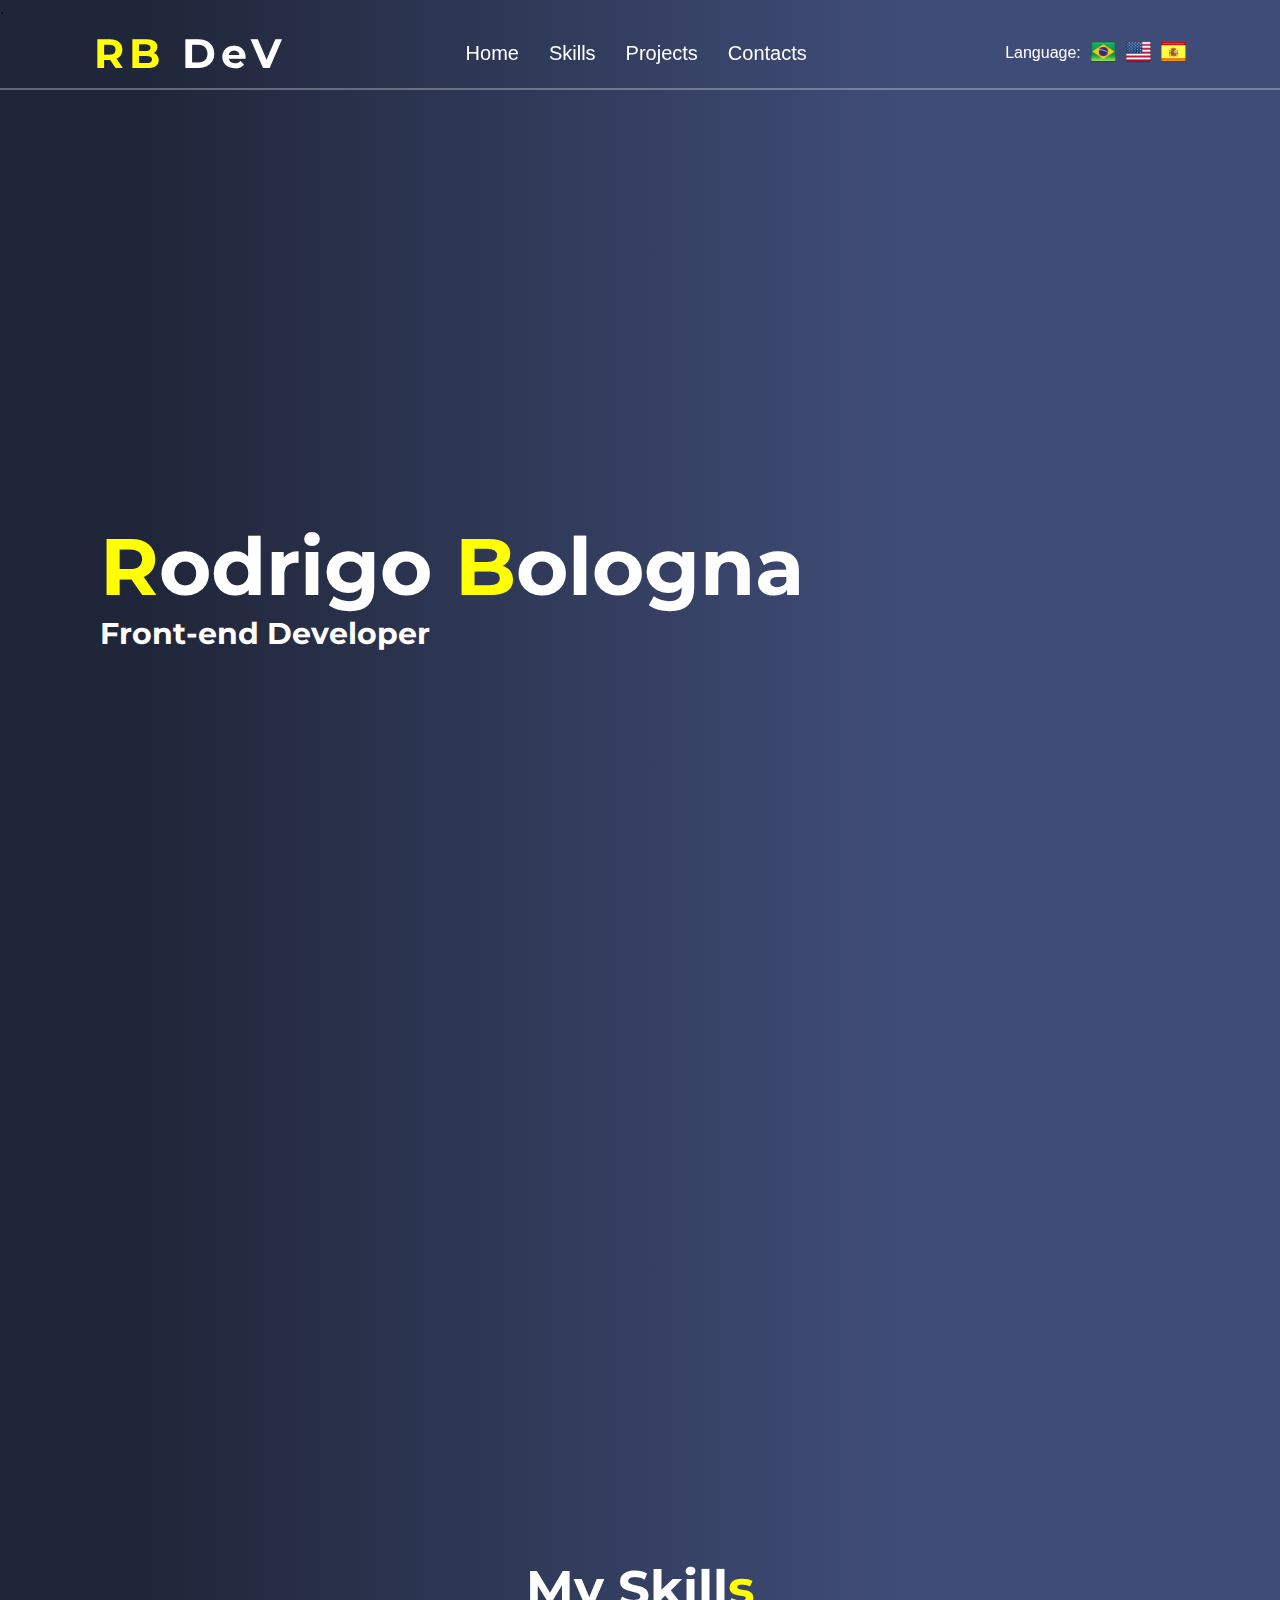
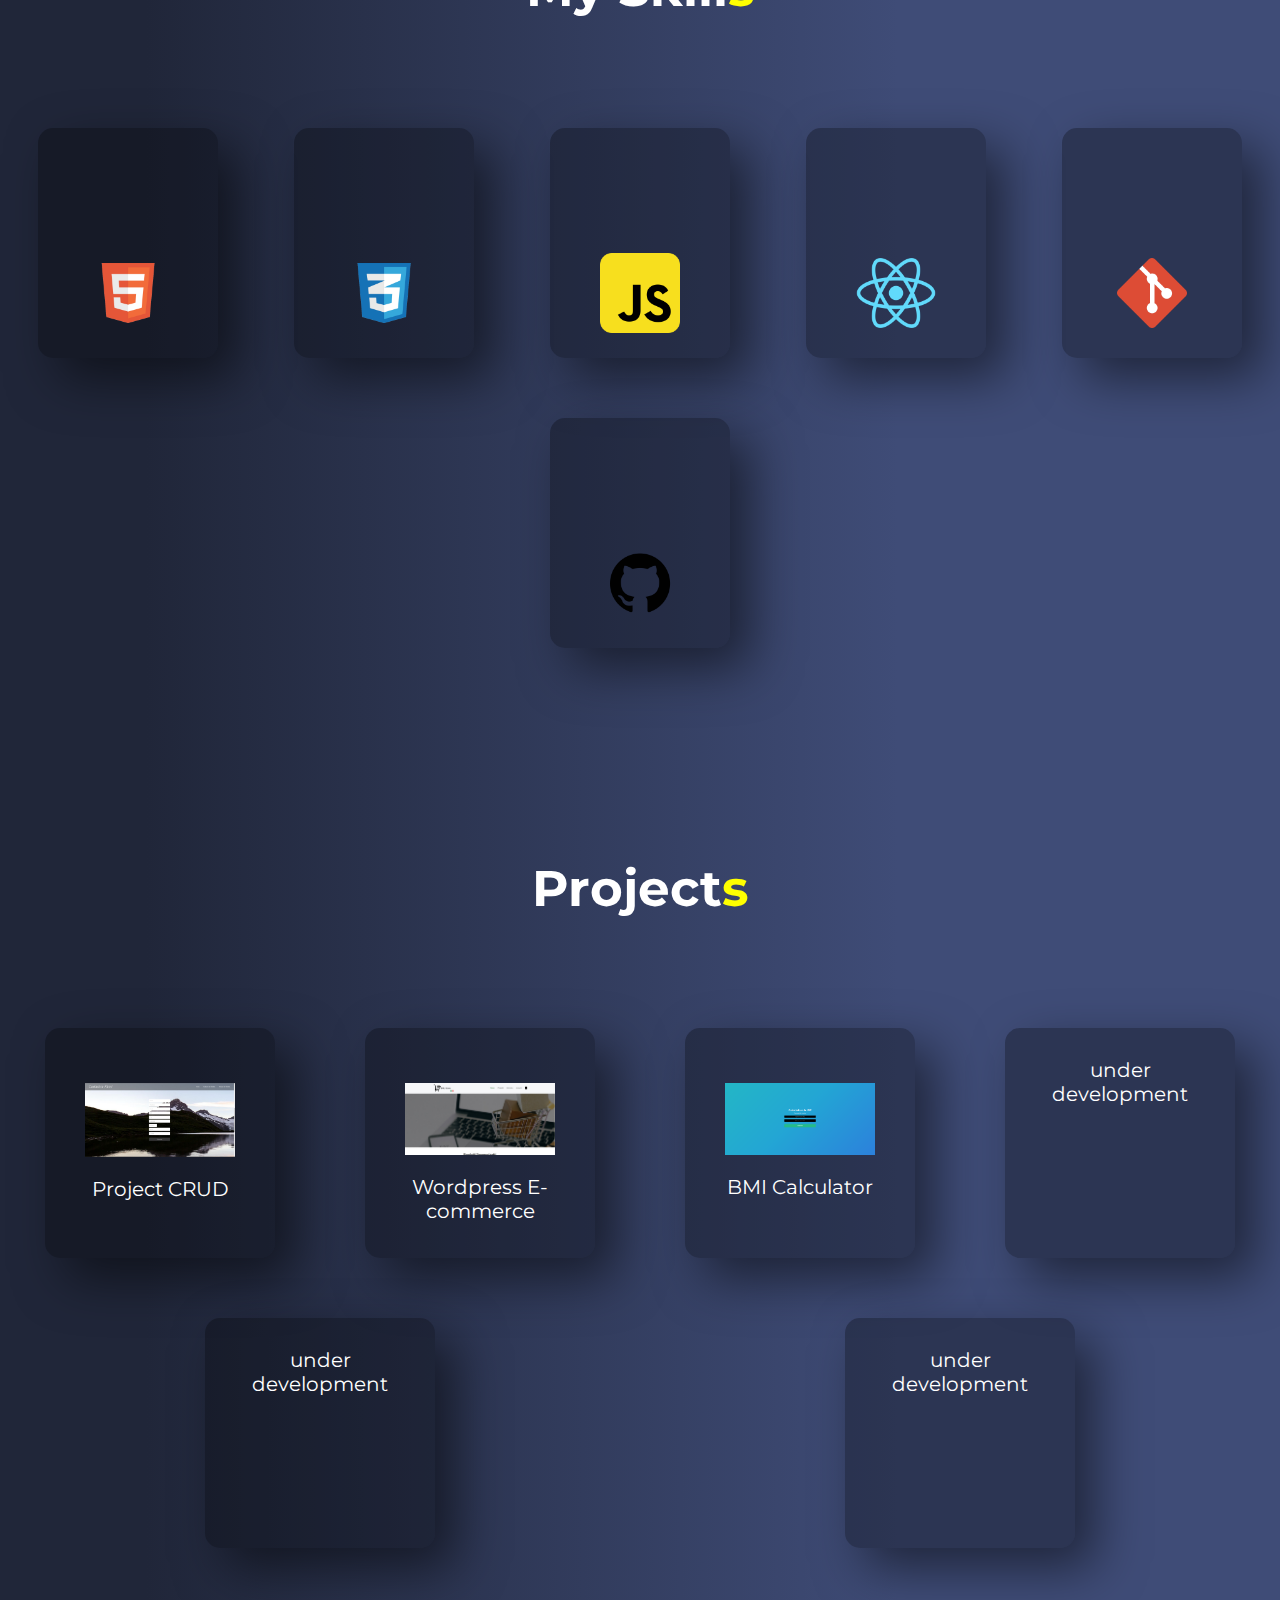
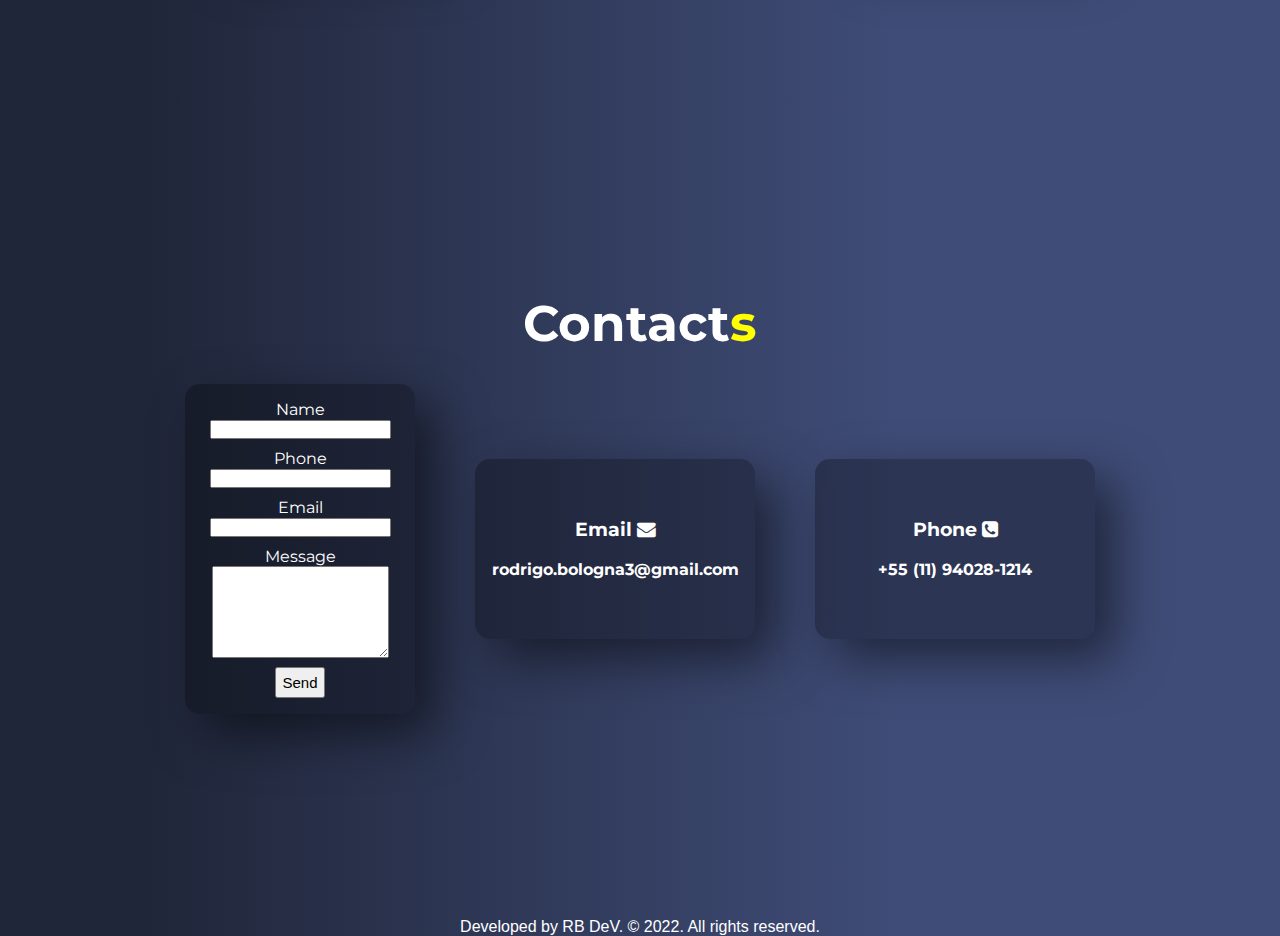
<file: index.html>
<!DOCTYPE html>
<html lang="pt-BR">
<head>
    <!-- Google Tag Manager -->
<script>(function(w,d,s,l,i){w[l]=w[l]||[];w[l].push({'gtm.start':
    new Date().getTime(),event:'gtm.js'});var f=d.getElementsByTagName(s)[0],
    j=d.createElement(s),dl=l!='dataLayer'?'&l='+l:'';j.async=true;j.src=
    'https://www.googletagmanager.com/gtm.js?id='+i+dl;f.parentNode.insertBefore(j,f);
    })(window,document,'script','dataLayer','GTM-NQLQP57');</script>
    <!-- End Google Tag Manager -->
    <meta charset="UTF-8">
    <meta name="viewport" content="width=device-width, initial-scale=1.0">
    <link rel="preconnect" href="https://fonts.googleapis.com">
<link rel="preconnect" href="https://fonts.gstatic.com" crossorigin>
<link href="https://fonts.googleapis.com/css2?family=Grandstander:wght@500&family=Montserrat:wght@200;300&family=Play&family=Shizuru&display=swap" rel="stylesheet">
<link rel="stylesheet" href="https://cdnjs.cloudflare.com/ajax/libs/font-awesome/4.7.0/css/font-awesome.min.css">

    <link rel="stylesheet" href="style.css">
    <title>Rodrigo DeV</title>
</head>

<body>
    <!-- Google Tag Manager (noscript) -->
<noscript><iframe src="https://www.googletagmanager.com/ns.html?id=GTM-NQLQP57"
    height="0" width="0" style="display:none;visibility:hidden"></iframe></noscript>
    <!-- End Google Tag Manager (noscript) -->
    <header id="header">
        .
        <div class="menu" id="menu">
            <div class="logo">
                <h3><span>RB</span> DeV</h3>
            </div>
            <nav>
                <ul>    
                    <a href="#header">
                        <li>Home</li>
                    </a>
                    <a href="#habilidades">
                        <li>Skills</li>
                    </a>
                    <a href="#projetos">
                        <li>Projects</li>
                    </a>
                    <a href="#footer">
                        <li>Contacts</li>
                    </a>
                </ul>
            </nav>
            <div class="language">
                <p>Language:</p>
                <ul>
                    <a href="./pt.html"><img id="flag" src="./img/flagofBrazil_6577.png" alt=""></a>
                    <a href="./index.html"><img src="./img/UnitedStatesflag_6361.png" alt=""></a>
                    <a href="./esp.html"><img src="./img/FlagofSpain_6390.png" alt=""></a>
                </ul>
            </div>
        </div>
        
    </header>
    <section class="mid" id="mid">
        <h1><span>R</span>odrigo <span>B</span>ologna</h1>
        <h2>Front-end Developer</h2>
    </section>
    <section class="habilidades" id="habilidades">
        <h2>My Skill<span>s</span></h2>
        <div class="container">
            <div class="card">
                <img src="./img/5352-html5_102567.png" alt="">
                <div class="content">
                    <p>HTML5 is a markup language for the web and is a key Internet technology. This new version brings
                        important changes regarding the role of HTML in the web world, through new features such as
                        semantics and accessibility.</p>
                </div>
            </div>
            <div class="card">
                <img src="./img/5351-css3_102605.png" alt="">
                <div class="content">
                    <p>
                        CSS3 is the third version of the famous Cascading Style Sheets, which defines styles for a web
                        project. With transition effects, image, background image and others, you can create unique styles
                        for your web projects, changing different design aspects in the page layout.
                    </p>
                </div>
            </div>
            <div class="card">
                <img src="./img/javascript_icon_130900.png" alt="">
                <div class="content">
                    <p>
                        JavaScript is a structured, interpreted programming language. Along with HTML and CSS, the
                        JavaScript is one of the three main technologies on the web. JavaScript enables interactive pages
                        and,
                        therefore it is an essential part of web applications..</p>
                </div>
            </div>
            <div class="card">
                <img src="./img/react_original_logo_icon_146374.png" alt="">
                <div class="content">
                    <p>
                        React is an open source JavaScript library focused on creating user interfaces
                        (frontend) on web pages. It is maintained by Facebook, Instagram, other companies and a community of
                        individual developers</p>
                </div>
            </div>
            <div class="card">
                <img src="./img/file_type_git_icon_130581.png" alt="">
                <div class="content">
                    <p>Git is a distributed version control system, mainly used in the development of
                        software, but can be used to log the edit history of any file type.</p>
                </div>
            </div>
            <div class="card">
                <img src="./img/github_git_icon_145985.png" alt="">
                <div class="content">
                    <p>
                        GitHub is a source code and file hosting platform with version control using Git. It allows
                        programmers, utilities or any registered user on the platform to contribute to private and/or Open
                        Source projects from anywhere in the world. </p>
                </div>
            </div>
        </div>
    </section>
    <section class="habilidades" id="projetos">
        <h2>Project<span>s</span></h2>
        <div class="container">
            <div class="card">
            
                <a href="https://cadastrafacil2.netlify.app/" target="_blank"><img src="./img/cadastra_facil.png" alt=""></a>
                <div class="content">
                    <p>Project CRUD</p>
            
                </div>
            </div>
            <div class="card">
                <a href="https://brlstore.netlify.app/" target="_blank"><img src="./img/WhatsApp Image 2022-01-24 at 10.01.03.jpeg" alt=""></a>
                <div class="content">
                    <p>Wordpress E-commerce</p>
                </div>
            </div>
            <div class="card">
                <a href="https://calculameuimc.netlify.app/" target="_blank"><img src="./img/Captura de tela de 2022-02-04 14-57-18.png" alt=""></a>
                <div class="content">
                    <p>BMI Calculator</p>
                </div>
            </div>
            <div class="card">
                
                <div class="content">
                    <p>under development</p>
                </div>
            </div>
            <div class="card">
               
                <div class="content">
                    <p>under development</p>
                </div>
            </div>
            <div class="card">
                
                <div class="content">
                    <p>under development</p>
                </div>
            </div>
        </div>
    </section>
    <section class="habilidades" id="contatos">
        <h2>Contact<span>s</span></h2>
        <div class="container">
            <div class="card" id="form">    
                <div class="content" >
                    <form action="https://formsubmit.co/rodrigo.bologna3@gmail.com" method="POST">
                        <input type="hidden" name="_autoresponse" value="Recebi sua mensagem, obrigado pelo contato e logo responderei!!">

                                           
                        <label>Name</label>
                        <input type="text" name="name">

                        <label>Phone</label>
                        <input type="text" name="phone" id="phone"  maxlength="15" minlength="11" onkeypress="mask(this, mphone);" onblur="mask(this, mphone);">
                        
                        <label>Email</label>
                        <input type="email" name="email" id="mail" >
                       
                        <label>Message</label>
                        <textarea name="message" id="mensagem" maxlength="150" rows="6" cols="20"></textarea>
                       
                        <button type="submit" onclick="validar()">Send</button>
                    </form>
                </div>
            </div>
            <div class="card" id="email">                  
                <div class="content">
                    
                    <h3>Email <i class="fa fa-envelope"></i></h3></br>
                    <a href="mailto:rodrigo.bologna3@gmail.com"><h4>rodrigo.bologna3@gmail.com</h4></a>
                </div>
            </div>
            <div class="card" id="tel">                  
                <div class="content">                    
                    <h3>Phone  <i class="fa fa-phone-square"></i></h3></br>
                    <a href="https://web.whatsapp.com/send?phone=5511940281214" target="_blank"><h4>+55 (11) 94028-1214</h4></a>
                   
                </div>
            </div>
    
    
        </div>
        </div>
    </section>
    <footer id="footer">
        <div class="copy">
            <p>Developed by RB DeV. © 2022. All rights reserved.</p>
        </div>
    </footer>
<script src="./index.js"></script>
</body>
</html>
</file>
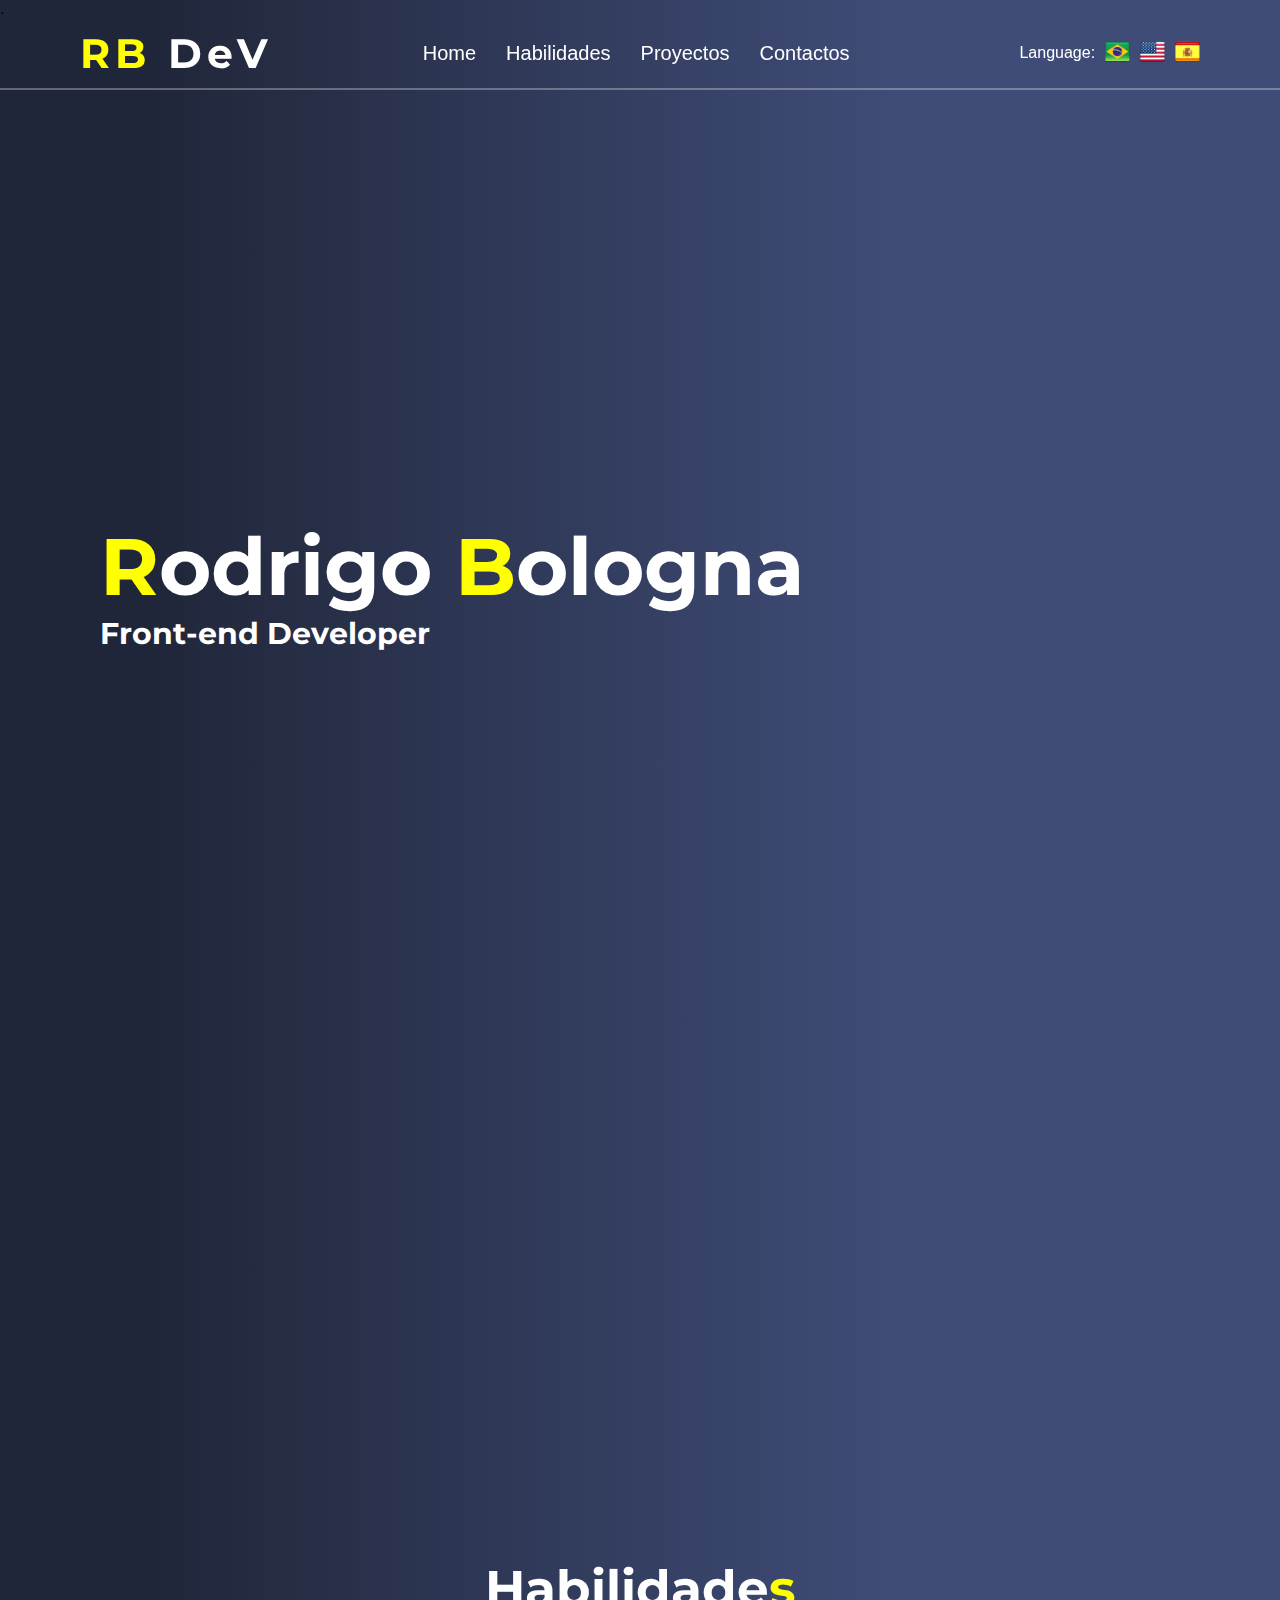
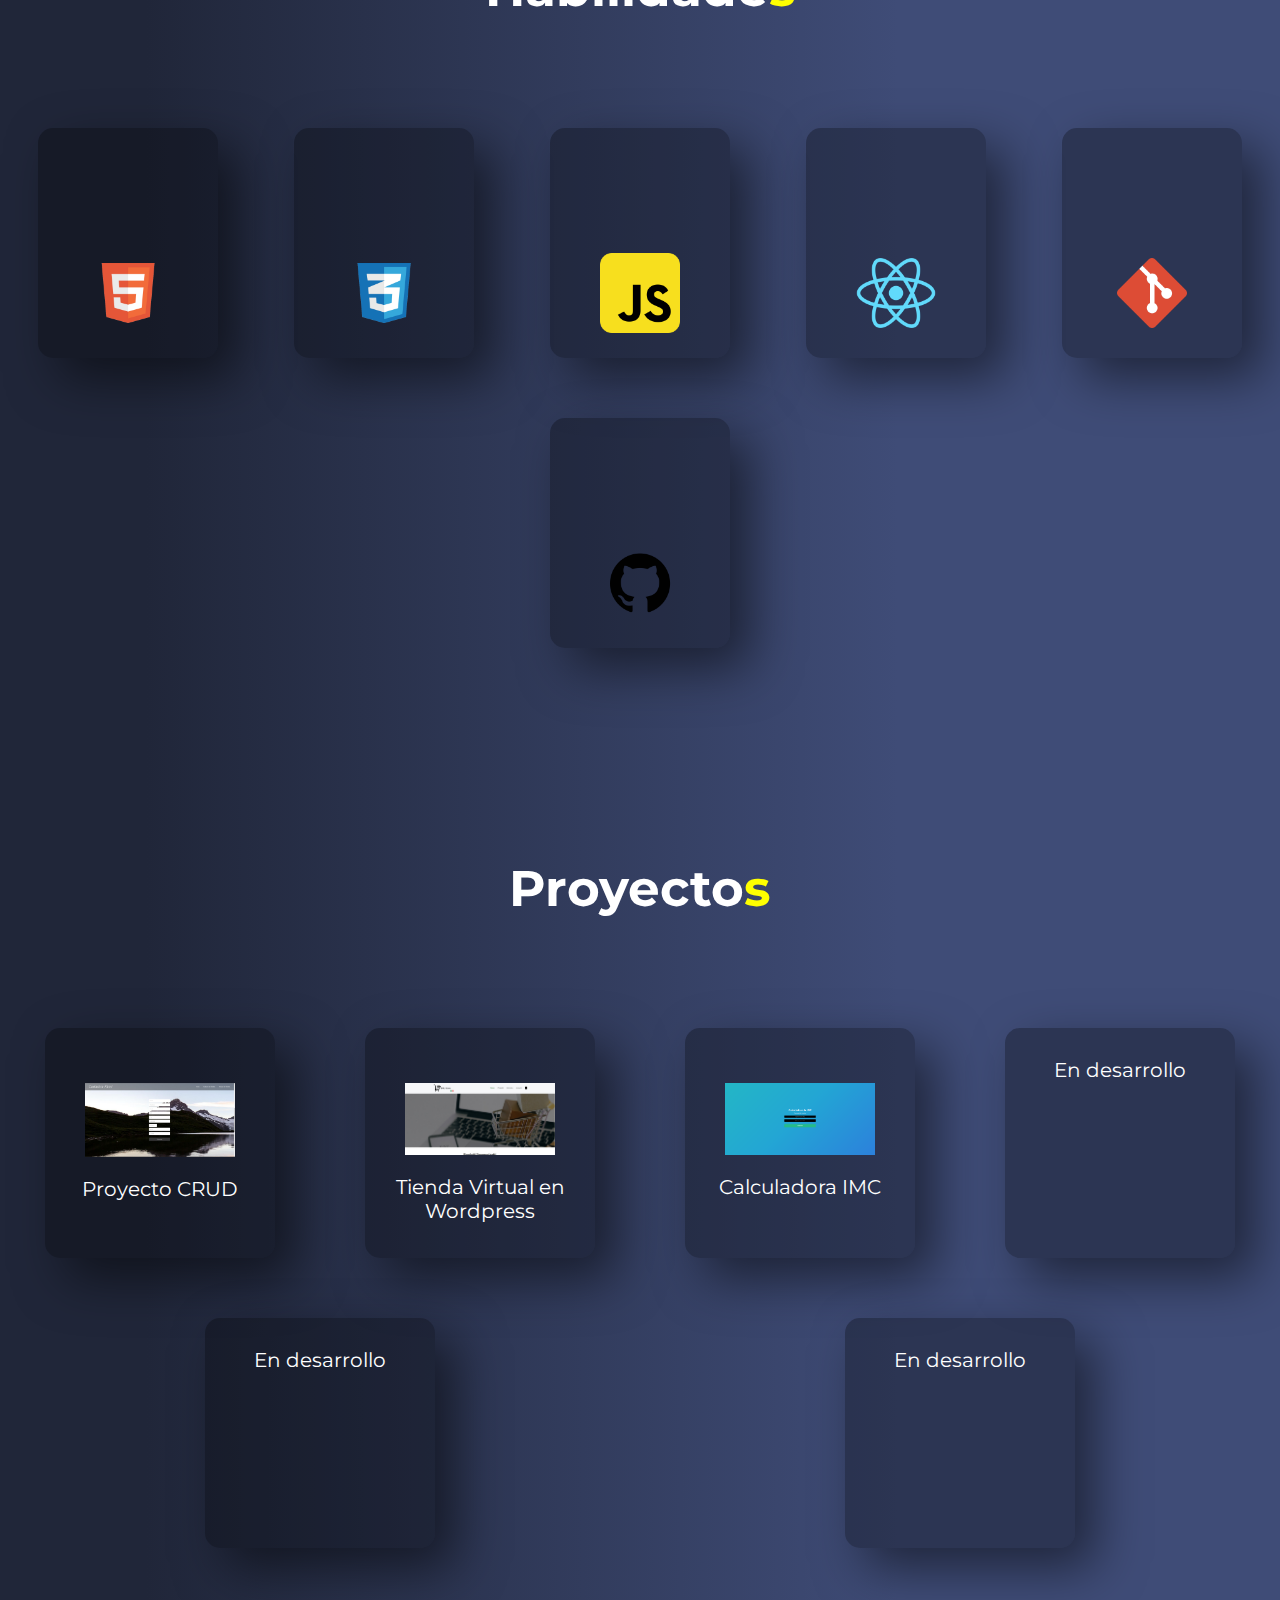
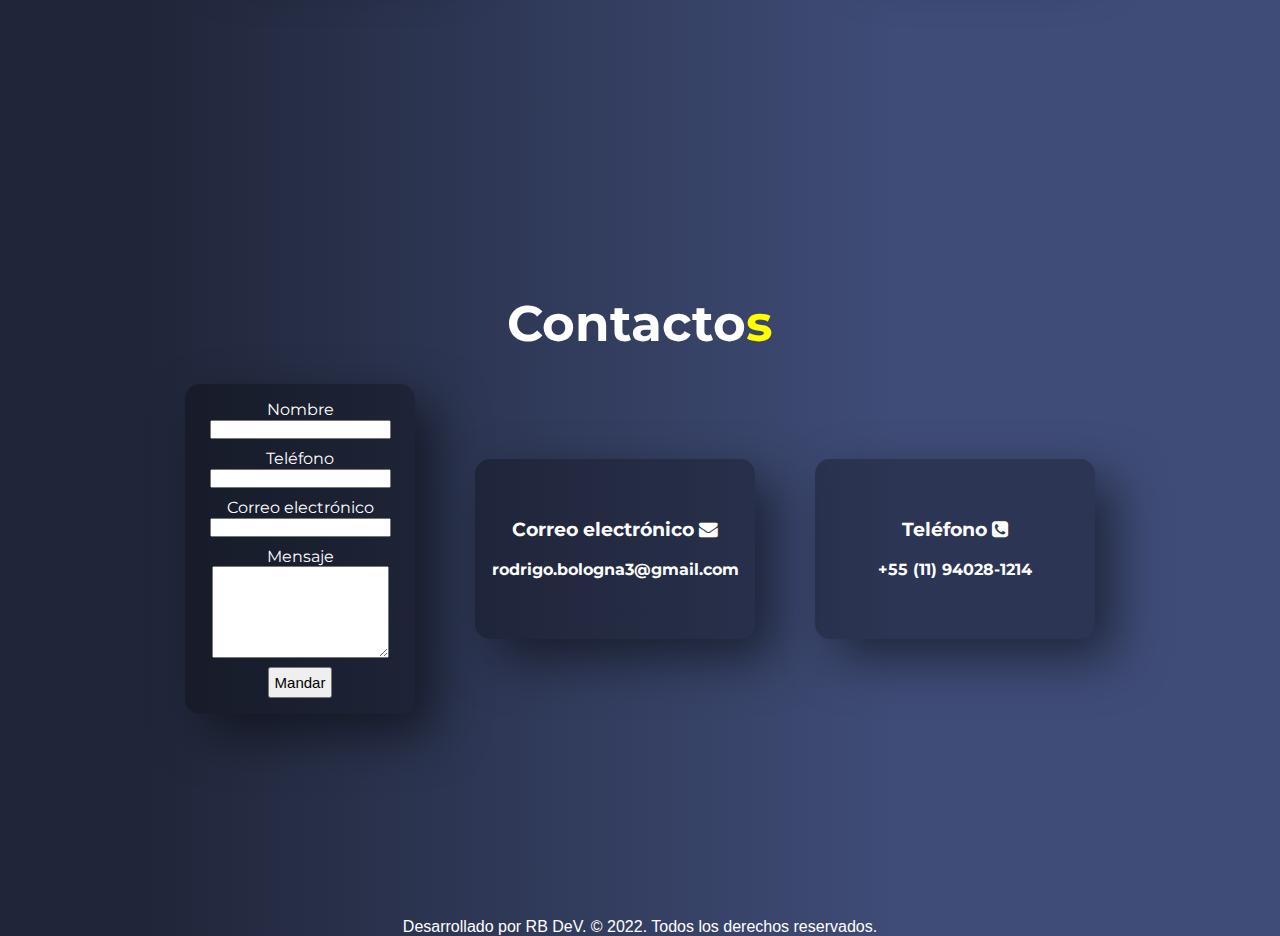
<file: esp.html>
<!DOCTYPE html>
<html lang="pt-BR">
<head>
    <!-- Google Tag Manager -->
<script>(function(w,d,s,l,i){w[l]=w[l]||[];w[l].push({'gtm.start':
    new Date().getTime(),event:'gtm.js'});var f=d.getElementsByTagName(s)[0],
    j=d.createElement(s),dl=l!='dataLayer'?'&l='+l:'';j.async=true;j.src=
    'https://www.googletagmanager.com/gtm.js?id='+i+dl;f.parentNode.insertBefore(j,f);
    })(window,document,'script','dataLayer','GTM-NQLQP57');</script>
    <!-- End Google Tag Manager -->
    <meta charset="UTF-8">
    <meta name="viewport" content="width=device-width, initial-scale=1.0">
    <link rel="preconnect" href="https://fonts.googleapis.com">
<link rel="preconnect" href="https://fonts.gstatic.com" crossorigin>
<link href="https://fonts.googleapis.com/css2?family=Grandstander:wght@500&family=Montserrat:wght@200;300&family=Play&family=Shizuru&display=swap" rel="stylesheet">
<link rel="stylesheet" href="https://cdnjs.cloudflare.com/ajax/libs/font-awesome/4.7.0/css/font-awesome.min.css">

    <link rel="stylesheet" href="style.css">
    <title>Rodrigo DeV</title>
</head>

<body>
    <!-- Google Tag Manager (noscript) -->
<noscript><iframe src="https://www.googletagmanager.com/ns.html?id=GTM-NQLQP57"
    height="0" width="0" style="display:none;visibility:hidden"></iframe></noscript>
    <!-- End Google Tag Manager (noscript) -->
    <header id="header">
        .
        <div class="menu" id="menu">
            <div class="logo">
                <h3><span>RB</span> DeV</h3>
            </div>
            <nav>
                <ul>    
                    <a href="#header">
                        <li>Home</li>
                    </a>
                    <a href="#habilidades">
                        <li>Habilidades</li>
                    </a>
                    <a href="#projetos">
                        <li>Proyectos</li>
                    </a>
                    <a href="#footer">
                        <li>Contactos</li>
                    </a>
                </ul>
            </nav>
            <div class="language">
                <p>Language:</p>
                <ul>
                    <a href="./pt.html"><img id="flag" src="./img/flagofBrazil_6577.png" alt=""></a>
                    <a href="./index.html"><img src="./img/UnitedStatesflag_6361.png" alt=""></a>
                    <a href="./esp.html"><img src="./img/FlagofSpain_6390.png" alt=""></a>
                </ul>
            </div>
        </div>
        
    </header>
    <section class="mid" id="mid">
        <h1><span>R</span>odrigo <span>B</span>ologna</h1>
        <h2>Front-end Developer</h2>
    </section>
    <section class="habilidades" id="habilidades">
        <h2>Habilidade<span>s</span></h2>
        <div class="container">
            <div class="card">
                <img src="./img/5352-html5_102567.png" alt="">
                <div class="content">
                    <p>HTML5 es un lenguaje de marcado para la web y es una tecnología clave de Internet. Esta nueva versión trae cambios importantes en cuanto al rol del HTML en el mundo web, a través de nuevas funcionalidades como la semántica y la accesibilidad.</p>
                </div>
            </div>
            <div class="card">
                <img src="./img/5351-css3_102605.png" alt="">
                <div class="content">
                    <p>CSS3 es la tercera versión de las famosas Cascading Style Sheets, que define estilos para un proyecto web. Con efectos de transición, imagen, imagen de fondo / fondo y otros, puede crear estilos únicos para sus proyectos web, cambiando diferentes aspectos de diseño en el diseño de la página.
                    </p>
                </div>
            </div>
            <div class="card">
                <img src="./img/javascript_icon_130900.png" alt="">
                <div class="content">
                    <p>JavaScript es un lenguaje de programación estructurado e interpretado. Junto con HTML y CSS, el
                        JavaScript es una de las tres tecnologías principales en la web. JavaScript habilita páginas interactivas y,
                        por lo tanto, es una parte esencial de las aplicaciones web.</p>
                </div>
            </div>
            <div class="card">
                <img src="./img/react_original_logo_icon_146374.png" alt="">
                <div class="content">
                    <p>React es una biblioteca de JavaScript de código abierto centrada en la creación de interfaces de usuario.
                        (frontend) en páginas web. Es mantenido por Facebook, Instagram, otras empresas y una comunidad de
                        desarrolladores individuales</p>
                </div>
            </div>
            <div class="card">
                <img src="./img/file_type_git_icon_130581.png" alt="">
                <div class="content">
                    <p>Git es un sistema de control de versiones distribuido, utilizado principalmente en el desarrollo de
                        software, pero se puede utilizar para registrar el historial de edición de cualquier tipo de archivo.</p>
                </div>
            </div>
            <div class="card">
                <img src="./img/github_git_icon_145985.png" alt="">
                <div class="content">
                    <p>GitHub es una plataforma de alojamiento de archivos y código fuente con control de versiones mediante Git. Permite a los programadores, utilidades o cualquier usuario registrado en la plataforma contribuir a proyectos privados y / o de código abierto desde cualquier parte del mundo. </p>
                </div>
            </div>
        </div>
    </section>
    <section class="habilidades" id="projetos">
        <h2>Proyecto<span>s</span></h2>
        <div class="container">
            <div class="card">
                
                <a href="https://cadastrafacil2.netlify.app/" target="_blank"><img src="./img/cadastra_facil.png" alt=""></a>
                <div class="content">
                    <p>Proyecto CRUD</p>
                
                </div>
            </div>
            <div class="card">
                <a href="https://brlstore.netlify.app/" target="_blank"><img src="./img/WhatsApp Image 2022-01-24 at 10.01.03.jpeg" alt=""></a>
                <div class="content">
                    <p>Tienda Virtual en Wordpress</p>
                </div>
            </div>
            <div class="card">
                <a href="https://calculameuimc.netlify.app/" target="_blank"><img src="./img/Captura de tela de 2022-02-04 14-57-18.png" alt=""></a> 
                <div class="content">
                    <p>Calculadora IMC</p>
                </div>
            </div>
            <div class="card">
                
                <div class="content">
                    <p>En desarrollo</p>
                </div>
            </div>
            <div class="card">
               
                <div class="content">
                    <p>En desarrollo</p>
                </div>
            </div>
            <div class="card">
                
                <div class="content">
                    <p>En desarrollo</p>
                </div>
            </div>
        </div>
    </section>
    <section class="habilidades" id="contatos">
        <h2>Contacto<span>s</span></h2>
        <div class="container">
            <div class="card" id="form">    
                <div class="content" >
                    <form action="https://formsubmit.co/rodrigo.bologna3@gmail.com" method="POST">
                        <input type="hidden" name="_autoresponse" value="Recebi sua mensagem, obrigado pelo contato e logo responderei!!">

                                           
                        <label>Nombre</label>
                        <input type="text" name="name">

                        <label>Teléfono</label>
                        <input type="text" name="phone" id="phone"  maxlength="15" minlength="11" onkeypress="mask(this, mphone);" onblur="mask(this, mphone);">
                        
                        <label>Correo electrónico</label>
                        <input type="email" name="email" id="mail"  >
                       
                        <label>Mensaje</label>
                        <textarea name="message" id="mensagem" maxlength="150" rows="6" cols="20"></textarea>
                       
                        <button type="submit" onclick="validar()">Mandar</button>
                    </form>
                </div>
            </div>
            <div class="card" id="email">                  
                <div class="content">
                    
                    <h3>Correo electrónico <i class="fa fa-envelope"></i></h3></br>
                    <a href="mailto:rodrigo.bologna3@gmail.com"><h4>rodrigo.bologna3@gmail.com</h4></a>
                </div>
            </div>
            <div class="card" id="tel">                  
                <div class="content">                    
                    <h3>Teléfono  <i class="fa fa-phone-square"></i></h3></br>
                    <a href="https://web.whatsapp.com/send?phone=5511940281214" target="_blank"><h4> +55 (11) 94028-1214</h4></a>
                   
                </div>
            </div>
    
    
        </div>
        </div>
    </section>
    <footer id="footer">
        <div class="copy">
            <p>Desarrollado por RB DeV. © 2022. Todos los derechos reservados.</p>
        </div>
    </footer>
<script src="./index.js"></script>
</body>
</html>
</file>
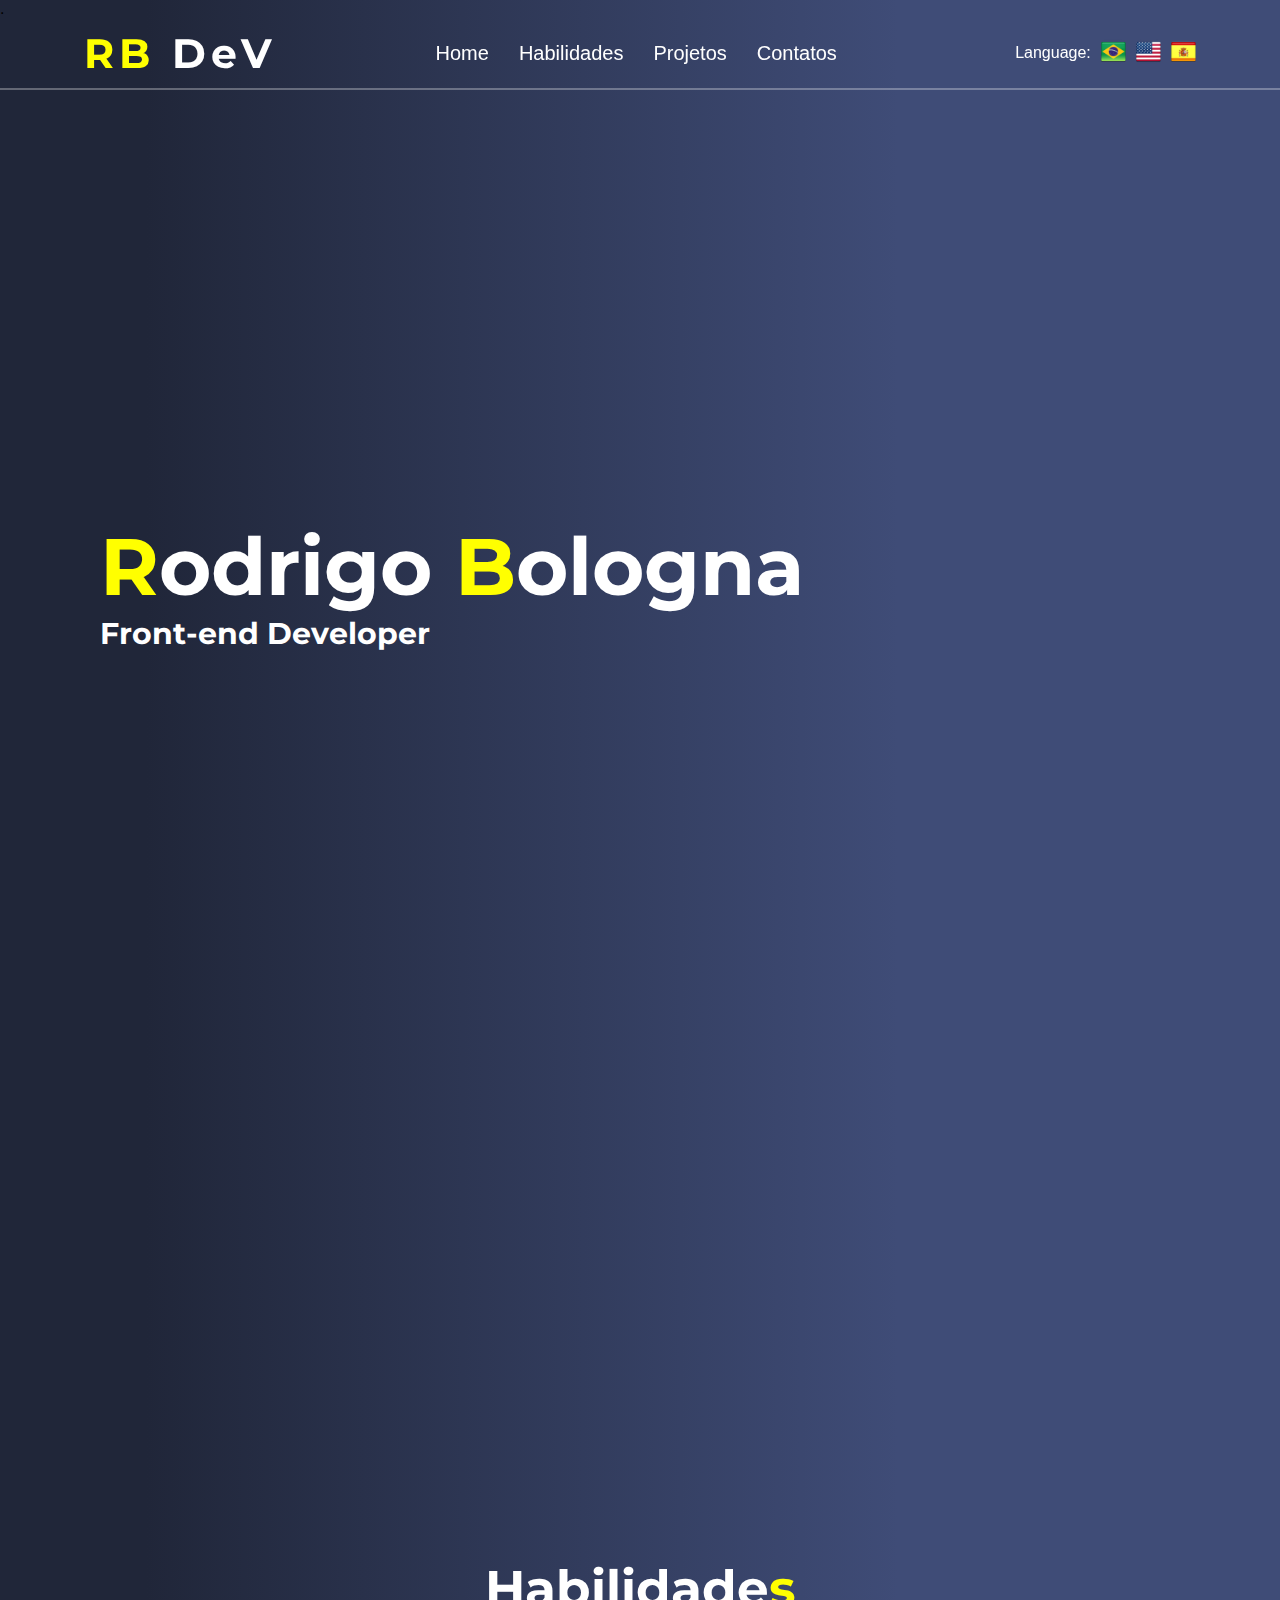
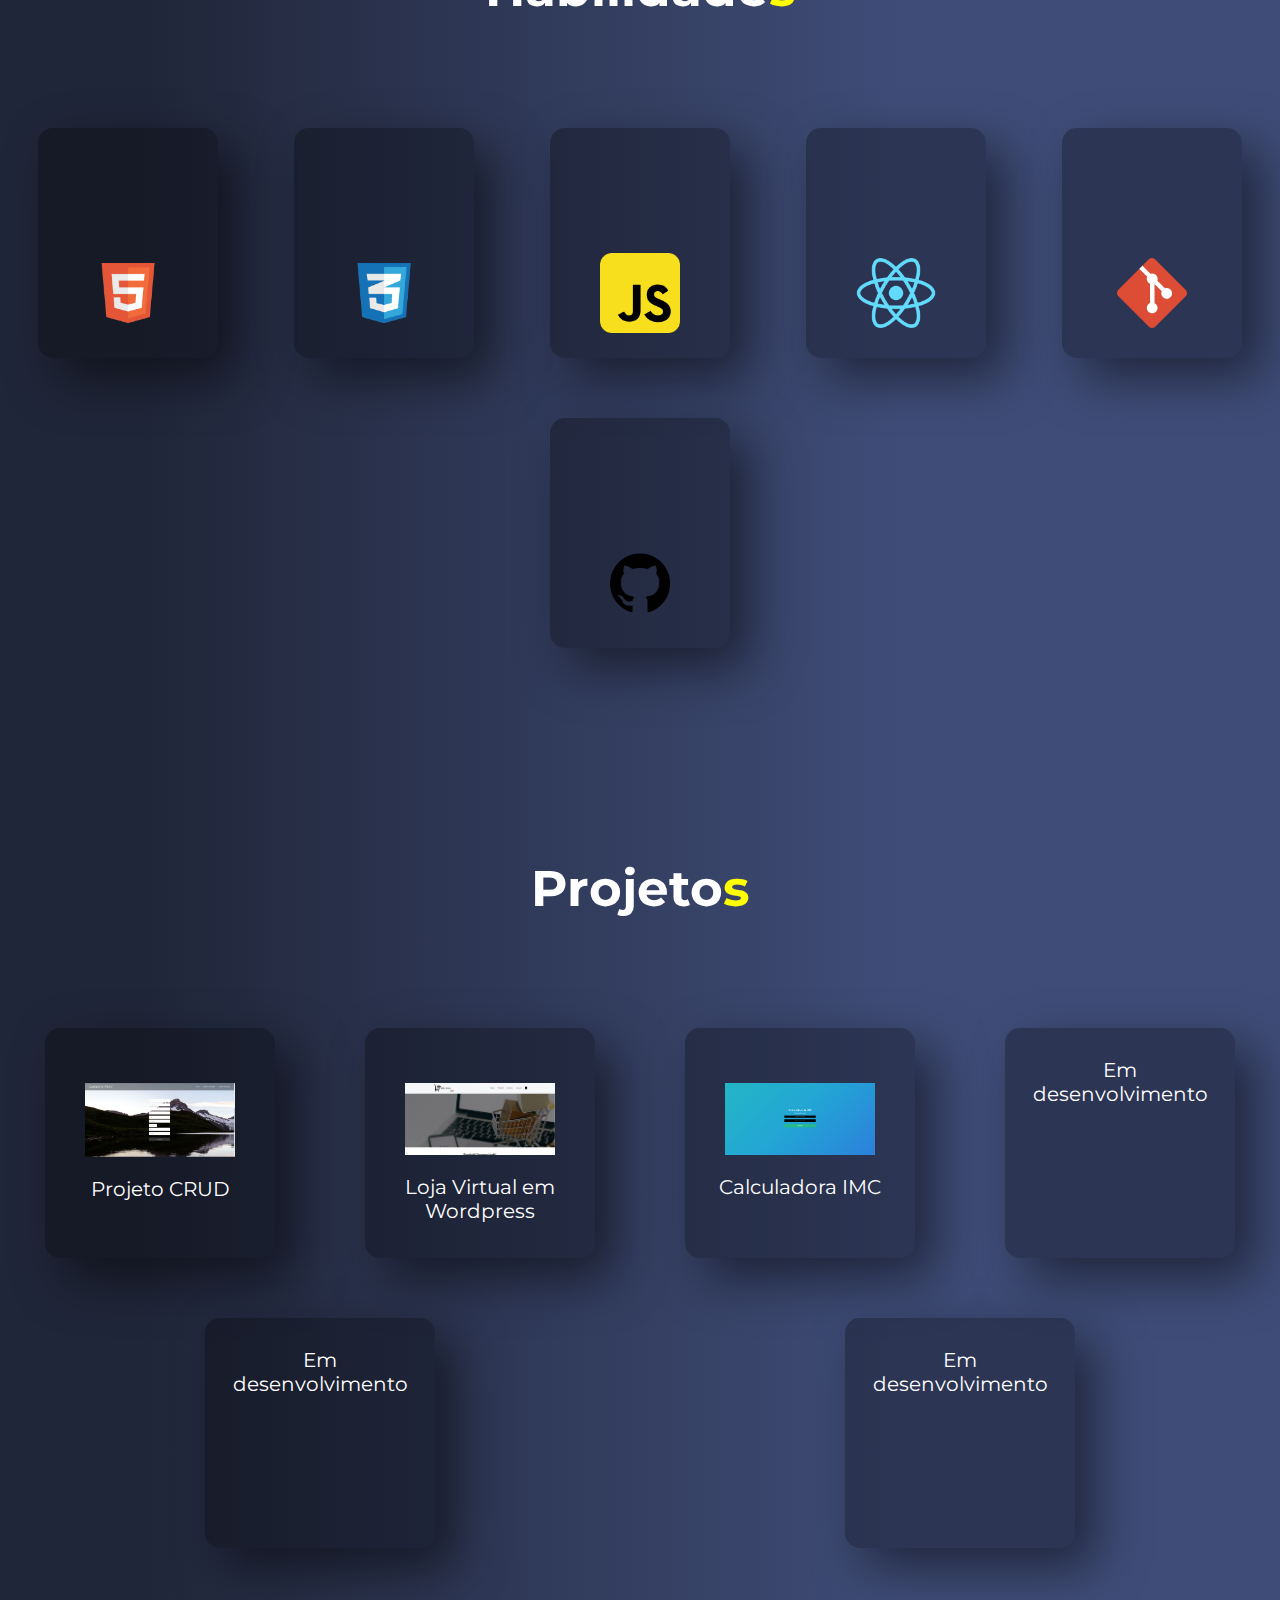
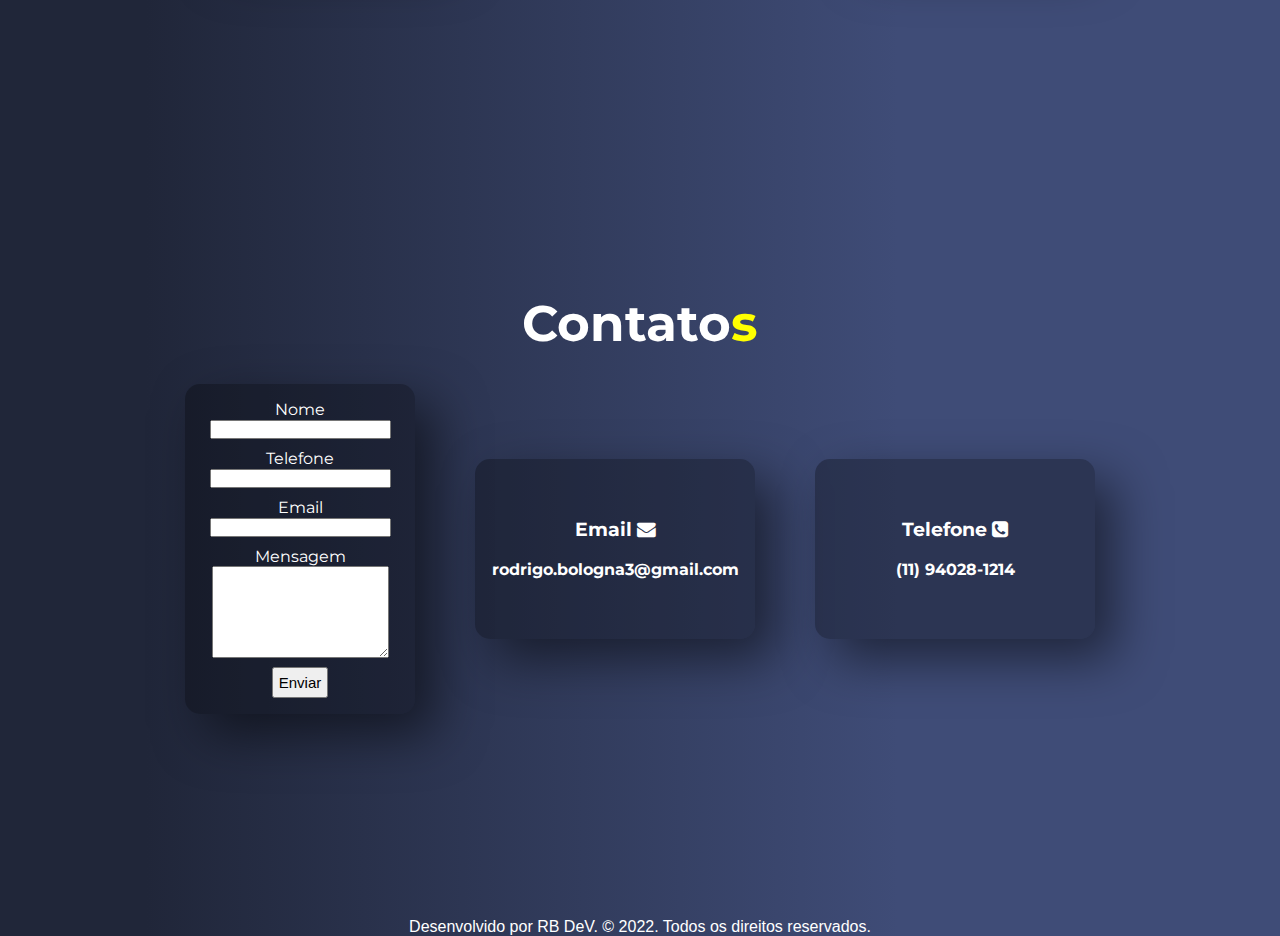
<file: pt.html>
<!DOCTYPE html>
<html lang="pt-BR">
<head>
    <!-- Google Tag Manager -->
<script>(function(w,d,s,l,i){w[l]=w[l]||[];w[l].push({'gtm.start':
    new Date().getTime(),event:'gtm.js'});var f=d.getElementsByTagName(s)[0],
    j=d.createElement(s),dl=l!='dataLayer'?'&l='+l:'';j.async=true;j.src=
    'https://www.googletagmanager.com/gtm.js?id='+i+dl;f.parentNode.insertBefore(j,f);
    })(window,document,'script','dataLayer','GTM-NQLQP57');</script>
    <!-- End Google Tag Manager -->
    <meta charset="UTF-8">
    <meta name="viewport" content="width=device-width, initial-scale=1.0">
    <link rel="preconnect" href="https://fonts.googleapis.com">
<link rel="preconnect" href="https://fonts.gstatic.com" crossorigin>
<link href="https://fonts.googleapis.com/css2?family=Grandstander:wght@500&family=Montserrat:wght@200;300&family=Play&family=Shizuru&display=swap" rel="stylesheet">
<link rel="stylesheet" href="https://cdnjs.cloudflare.com/ajax/libs/font-awesome/4.7.0/css/font-awesome.min.css">

    <link rel="stylesheet" href="style.css">
    <title>Rodrigo DeV</title>
</head>

<body>
    <!-- Google Tag Manager (noscript) -->
<noscript><iframe src="https://www.googletagmanager.com/ns.html?id=GTM-NQLQP57"
    height="0" width="0" style="display:none;visibility:hidden"></iframe></noscript>
    <!-- End Google Tag Manager (noscript) -->
    <header id="header">
        .
        <div class="menu" id="menu">
            <div class="logo">
                <h3><span>RB</span> DeV</h3>
            </div>
            <nav>
                <ul>    
                    <a href="#header">
                        <li>Home</li>
                    </a>
                    <a href="#habilidades">
                        <li>Habilidades</li>
                    </a>
                    <a href="#projetos">
                        <li>Projetos</li>
                    </a>
                    <a href="#footer">
                        <li>Contatos</li>
                    </a>
                </ul>
            </nav>
            <div class="language">
                <p>Language:</p>
                <ul>
                    <a href="./pt.html"><img id="flag" src="./img/flagofBrazil_6577.png" alt=""></a>
                    <a href="./index.html"><img src="./img/UnitedStatesflag_6361.png" alt=""></a>
                    <a href="./esp.html"><img src="./img/FlagofSpain_6390.png" alt=""></a>
                </ul>
            </div>
        </div>
        
    </header>
    <section class="mid" id="mid">
        <h1><span>R</span>odrigo <span>B</span>ologna</h1>
        <h2>Front-end Developer</h2>
    </section>
    <section class="habilidades" id="habilidades">
        <h2>Habilidade<span>s</span></h2>
        <div class="container">
            <div class="card">
                <img src="./img/5352-html5_102567.png" alt="">
                <div class="content">
                    <p>HTML5 é uma linguagem de marcação para a Web e é uma tecnologia chave da Internet. Esta nova versão traz consigo importantes mudanças quanto ao papel do HTML no           mundo da Web, através de novas funcionalidades como semântica e acessibilidade.</p>
                </div>
            </div>
            <div class="card">
                <img src="./img/5351-css3_102605.png" alt="">
                <div class="content">
                    <p>CSS3 é a terceira versão das famosas Cascading Style Sheets, pela qual se define estilos para um                       projeto web. Com efeitos de transição, imagem, imagem de fundo/background e outros, pode-se criar                     estilos únicos para seus projetos web, alterando diversos aspectos de design no layout da página.
                    </p>
                </div>
            </div>
            <div class="card">
                <img src="./img/javascript_icon_130900.png" alt="">
                <div class="content">
                    <p>JavaScript é uma linguagem de programação interpretada estruturada. Juntamente com HTML e CSS, o
                        JavaScript é uma das três principais tecnologias da Web. JavaScript permite páginas interativas e,
                        portanto, é uma parte essencial dos aplicativos da web.</p>
                </div>
            </div>
            <div class="card">
                <img src="./img/react_original_logo_icon_146374.png" alt="">
                <div class="content">
                    <p>O React é uma biblioteca JavaScript de código aberto com foco em criar interfaces de usuário
                        (frontend) em páginas web. É mantido pelo Facebook, Instagram, outras empresas e uma comunidade de
                        desenvolvedores individuais</p>
                </div>
            </div>
            <div class="card">
                <img src="./img/file_type_git_icon_130581.png" alt="">
                <div class="content">
                    <p>Git é um sistema de controle de versões distribuído, usado principalmente no desenvolvimento de
                        software, mas pode ser usado para registrar o histórico de edições de qualquer tipo de arquivo</p>
                </div>
            </div>
            <div class="card">
                <img src="./img/github_git_icon_145985.png" alt="">
                <div class="content">
                    <p>GitHub é uma plataforma de hospedagem de código-fonte e arquivos com controle de versão usando o Git.Ele permite que programadores, utilitários ou qualquer usuário cadastrado na plataforma contribuam em projetos privados e/ou Open Source de qualquer lugar do mundo. </p>
                </div>
            </div>
        </div>
    </section>
    <section class="habilidades" id="projetos">
        <h2>Projeto<span>s</span></h2>
        <div class="container">
            <div class="card">
                
                <a href="https://cadastrafacil2.netlify.app/" target="_blank"><img src="./img/cadastra_facil.png" alt=""></a>
                <div class="content">
                    <p>Projeto CRUD</p>
                
                </div>
            </div>
            <div class="card">
                <a href="https://brlstore.netlify.app/" target="_blank"><img src="./img/WhatsApp Image 2022-01-24 at 10.01.03.jpeg" alt=""></a>
                <div class="content">
                    <p>Loja Virtual em Wordpress</p>
                </div>
            </div>
            <div class="card">
                <a href="https://calculameuimc.netlify.app/" target="_blank"><img src="./img/Captura de tela de 2022-02-04 14-57-18.png" alt=""></a>
                <div class="content">
                    <p>Calculadora IMC</p>
                </div>
            </div>
            <div class="card">
                
                <div class="content">
                    <p>Em desenvolvimento</p>
                </div>
            </div>
            <div class="card">
               
                <div class="content">
                    <p>Em desenvolvimento</p>
                </div>
            </div>
            <div class="card">
                
                <div class="content">
                    <p>Em desenvolvimento</p>
                </div>
            </div>
        </div>
    </section>
    <section class="habilidades" id="contatos">
        <h2>Contato<span>s</span></h2>
        <div class="container">
            <div class="card" id="form">    
                <div class="content" >
                    <form action="https://formsubmit.co/rodrigo.bologna3@gmail.com" method="POST">
                        <input type="hidden" name="_autoresponse" value="Recebi sua mensagem, obrigado pelo contato e logo responderei!!">

                                           
                        <label>Nome</label>
                        <input type="text" name="name">

                        <label>Telefone</label>
                        <input type="text" name="phone" id="phone"  maxlength="15" minlength="11" onkeypress="mask(this, mphone);" onblur="mask(this, mphone);">
                        
                        <label>Email</label>
                        <input type="email" name="email" id="mail" >
                       
                        <label>Mensagem</label>
                        <textarea name="message" id="mensagem" maxlength="150" rows="6" cols="20"></textarea>
                       
                        <button type="submit" onclick="validar()">Enviar</button>
                    </form>
                </div>
            </div>
            <div class="card" id="email">                  
                <div class="content">
                    
                    <h3>Email <i class="fa fa-envelope"></i></h3></br>
                    <a href="mailto:rodrigo.bologna3@gmail.com"><h4>rodrigo.bologna3@gmail.com</h4></a>
                </div>
            </div>
            <div class="card" id="tel">                  
                <div class="content">                    
                    <h3>Telefone  <i class="fa fa-phone-square"></i></h3></br>
                    <a href="https://web.whatsapp.com/send?phone=5511940281214" target="_blank"><h4>(11) 94028-1214</h4></a>
                   
                </div>
            </div>
    
    
        </div>
        </div>
    </section>
    <footer id="footer">
        <div class="copy">
            <p>Desenvolvido por RB DeV. © 2022. Todos os direitos reservados.</p>
        </div>
    </footer>
<script src="./index.js"></script>
</body>
</html>
</file>
<file: style.css>
*{  
    margin: 0;
    padding: 0; 
    scroll-behavior: smooth;
}
body{
    background-image: linear-gradient( to right,  rgba(32,38,57,1) 11.4%, rgba(63,76,119,1) 70.2% );
    font-family: sans-serif; 
    
}
.language{
    display: flex;
    align-items: center;
    
}
.language img{
    width: 25px;
    margin-right: 10px;
    
}
.language p{
    margin-right: 10px;
    color: white;
}
.menu{
    position: fixed;
    width: 100vw;
    display: flex;
    justify-content:space-around;
    flex-wrap: wrap;
    align-items: center;
    border-bottom: 2px solid rgba(255, 255, 255, 0.3);
    z-index: 2; 
}

.menu ul{
    display: flex;
    align-items: center;
    
    
}
.menu ul li{
    display: inline-block;
    margin-right: 30px;
    transition: 0.4s;
    font-size: 20px;
    color: white;
    
}
.menu ul li a{
    text-decoration: none;
    
}
.menu ul li:hover{
    color: rgb(255, 255, 150);
    text-decoration: underline;
    transform: scale(1.2);
  
       
}
.logo{
    font-size: 35px;
    letter-spacing: 5px;
    transition: 0.3s;
    padding: 10px;
    color: white;
    font-family: 'Montserrat', sans-serif;
    
       
}

.mid{
    color: white;
    margin-left: 400px;
    margin-top: 450px;
    height: 100vh;
    
    
}
.mid h1{
    font-size: 80px;
    font-family: 'Montserrat', sans-serif;  
    width: fit-content;  
}
.mid h2{
    font-size: 30px;
    font-family: 'Montserrat', sans-serif;
    transition: 0.5s;
    width: fit-content;
    
}
.mid h2:hover{
    font-size: 30px;
    font-family: 'Montserrat', sans-serif;
    -webkit-transform: rotateZ(360deg);
    transform: rotateZ(360deg);
    cursor: pointer;
    color: rgb(255, 255, 150);
    
}
.container{
    display: flex;
    justify-content: space-around;
    flex-wrap: wrap;
    align-items: center;
    
}
.habilidades{
    position: relative;    
    display: flex;
    justify-content: center;
    align-items: center;
    flex-wrap: wrap;
    height: 100vh;
    z-index: 1;
}
.habilidades .card{
    position: relative;
    width: 200px;
    height: 300px;
    margin: 30px;
    box-shadow: 20px 20px 50px rgba(0, 0, 0, 0.5);
    border-radius: 15px;
    overflow: hidden;
    display: flex;
    align-items: center;
    flex-direction: column;
    background-color: rgba(0, 0, 0, 0.3);
    transition: 0.3s;
    padding: 15px;
  
    
}
.habilidades h2{
    color: white;
    font-size: 50px;
    font-family: 'Montserrat', sans-serif;  
}
.habilidades img{
    width: 80px;
    margin-top: 110px;
    transition: 0.3s;
    
    
}

.card:hover{
    transform: scale(1.1);
   
}
.content{
    color: white;
    font-family: 'Montserrat', sans-serif;
    padding: 10px;
    opacity: 0;
    transition: 0.5s;
    
}
.card:hover .content{
    transform: translateY(0px);
    opacity: 1;
   
}
.card:hover img{
    margin-top: 0px;
    opacity: 1;   
}
.content p{
    font-size: 13px;
}
span{
    color: rgb(255, 255, 0);
    transition: 0.3s;
}
span:hover{
    text-decoration: underline;
    cursor: pointer;
    
}
#projetos img{
    width: 150px; 
    margin-top: 40px;
    transition: 0.3s;

}
#projetos .card{
    width: 200px;
    height: 200px;
}
#projetos .content{
    opacity: 1;
}
#projetos p{
    margin-top: 10px;
    font-size: 20px;
    text-align: center;
    
}
#projetos a{
    color: white;
    font-size: 20px;
}
#contatos{
    flex-direction: column;
}

#contatos .card{
    justify-content: center;
    
    
}
#contatos .content{
    opacity: 1;
    text-align: center; 
    padding: 10px;
    
}
#contatos .content button{
    font-size: 15px;
    padding: 5px;
    margin-top: 5px; 
    transition: 0.5s;   

}
#contatos .content button:hover{
    background-color: rgb(0, 0, 0); 
    color: white; 
    border-radius: 10px; 

}
#contatos .content input{
    margin-bottom: 10px;
}
#form{
    width: 200px;
    height: 300px;

}
#email{
    width: 250px;
    height: 150px;
}

#email a{
    color: white;
    text-decoration: none;
    text-transform: none;

}
#tel{
    width: 250px;
    height: 150px;
}
#tel a{
    color: white;
    text-decoration: none;
    text-transform: none;
}
 

.copy p{
    color: white;
    text-align: center
    ;
}

@media (max-width: 1450px){
    
    .habilidades .card{
        width: 150px;
        height: 200px;
    }
    .habilidades h2{
      margin-top: 100px; 
    }
    .mid{
        margin-left: 100px;
        margin-top: 500px;
    }
    .content p{
        font-size: 9px;
    }
    img{
        width: 60px;        
        transition: 0.3s;
        margin-bottom: 0;
               
    }
    .content{
        padding: 5px;
    }
    #form{
        width: 200px;
        height: 300px;
    
    }

}
@media (max-width: 500px){
    .menu{
        position: absolute;
        width: 100%
    }
    .menu ul li{
        font-size: 15px;
    }
    .mid{
        margin-left: 10px;
        margin-top: 500px;
    }
    .mid h1{
        font-size: 50px;
        font-family: 'Montserrat', sans-serif;  
        width: fit-content;  
    }
    .mid h2{
        font-size: 15px;
        font-family: 'Montserrat', sans-serif;
        transition: 0.5s;
        width: fit-content;
        
    }
    .habilidades{
        height: 100%;
    }
   
}
@media (max-width: 375px){
    .menu{
        justify-content: center;
    }
    .language img{
        width: 15px;
        
        
    }
    .language p{
        font-size: 12px;
    }
}
</file>
